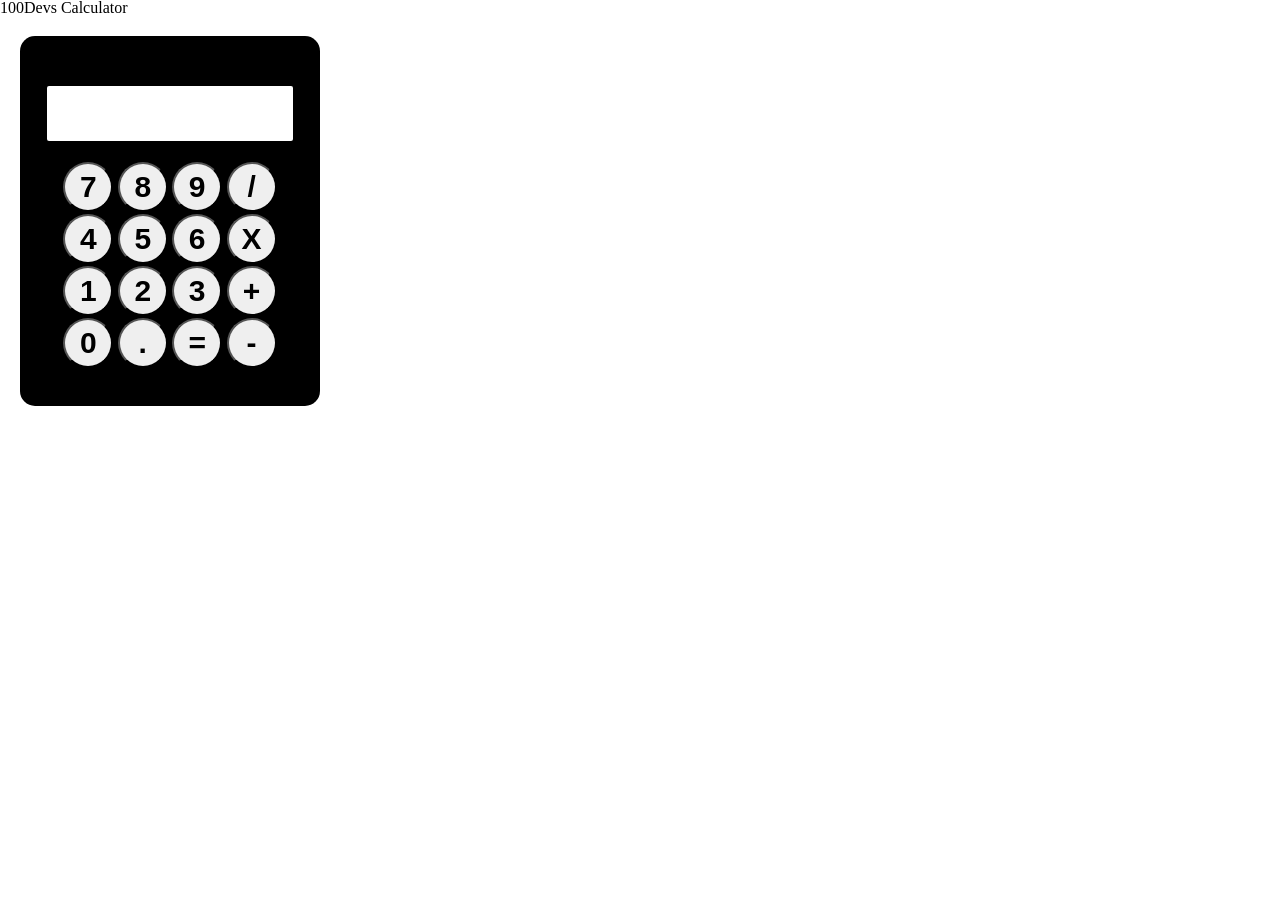
<file: answer.html>
<!DOCTYPE html>
<html lang="en">
    <head>
        <meta charset="utf-8">
        <meta name="description" content="Your description goes here">
        <meta name="keywords" content="one, two, three">
        <meta name="viewport" content="width=device-width, initial-scale=1">

        <title>Blank Template</title>

        <!-- external CSS link -->
        <link rel="stylesheet" href="answer.css">
        <link rel="stylesheet" href="reset.css">
    </head>
    <body>
        <h1>100Devs Calculator</h1>
        <div class="calculator-body">
            <div id="display"></div>
            <section class="buttons">
                <button class="cal-button number">7</button>
                <button class="cal-button number">8</button>
                <button class="cal-button number">9</button>
                <button id="divide-button" class="cal-button operator">/</button>
                <button class="cal-button number">4</button>
                <button class="cal-button number">5</button>
                <button class="cal-button number">6</button>
                <button id="multiply-button" class="cal-button operator">X</button>
                <button class="cal-button number">1</button>
                <button class="cal-button number">2</button>
                <button class="cal-button number">3</button>
                <button id="add-button" class="cal-button operator">+</button>
                <button class="cal-button number">0</button>
                <button id="decimal-button" class="cal-button">.</button>
                <button id="equal-button" class="cal-button">=</button>
                <button id="subtract-button" class="cal-button operator">-</button>
                <!--<button class="cal-button clear-button">Clear</button>-->
            </section>
        </div>
        <script type="text/javascript" src="answer.js"></script>
    </body>
</html>
</file>
<file: answer.css>
.calculator-body {
    display: flex;
    flex-direction: column;
    background: black;
    height: 330px;
    margin: 20px;
    padding: 20px;
    width: 260px;
    border-radius: 15px;
}

#display {
    background: white;
    height: 55px;
    width: auto;
    margin: 30px 7px 10px 7px;
    border-radius: 2px;
}

.buttons {
    display: flex;
    flex-direction: row;
    flex-wrap: wrap;
    justify-content: space-evenly;
    padding: 10px 20px 10px 20px;
}

.cal-button {
    border-radius: 50%;
    font-size: 30px;
    font-weight: bold;
    width: 50px;
    height: 50px;
    margin: 1px;

    &.clear-button {
        width: 50%;
        border-radius: 10px;
    }
}
</file>
